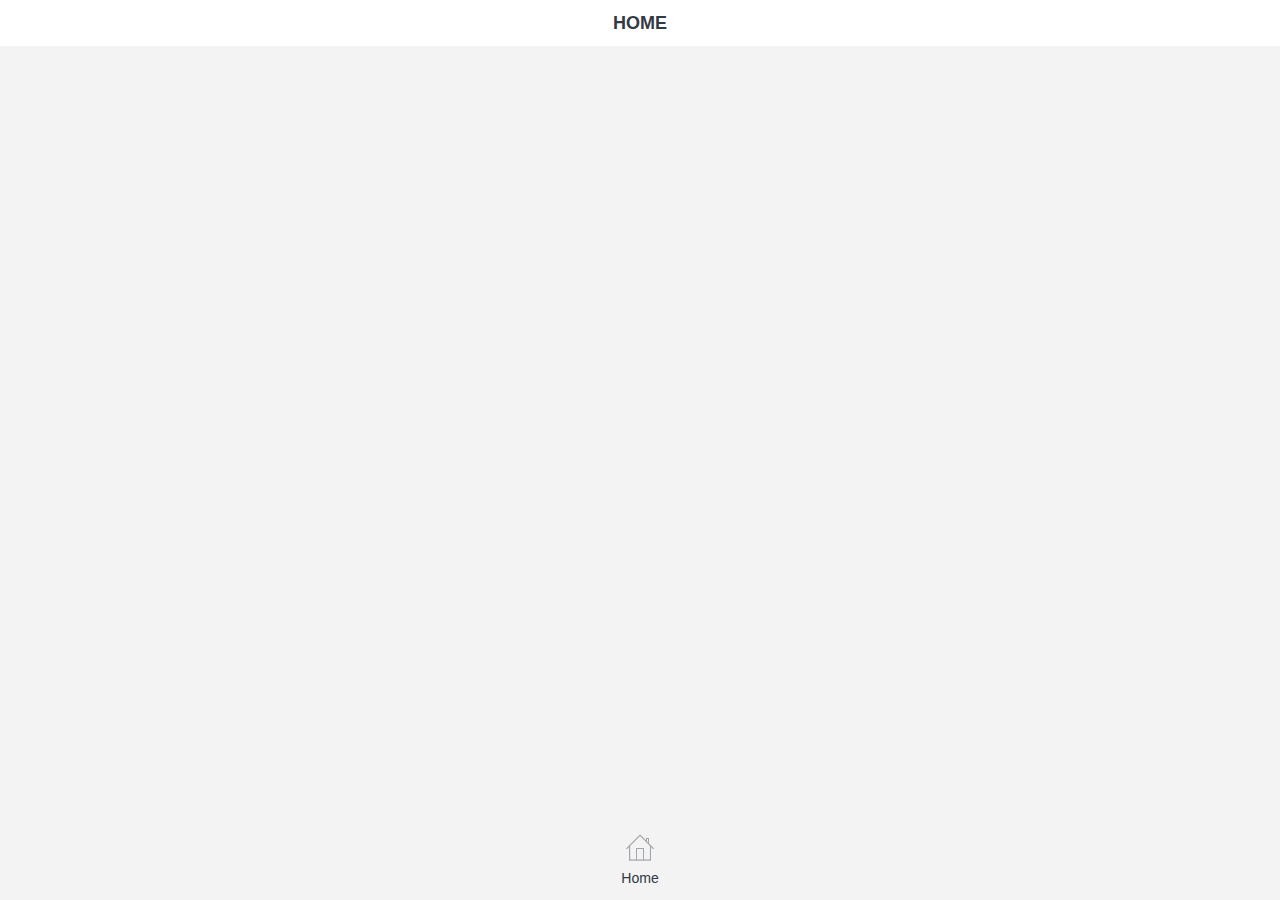
<file: JS/Application9/index.html>
<!DOCTYPE html>
<html>
<head>
    <title>Application9</title>
        
    <meta charset="utf-8" />
    <meta http-equiv="X-UA-Compatible" content="IE=edge,chrome=1" />
    <meta name="apple-mobile-web-app-capable" content="yes" />
    <meta name="msapplication-tap-highlight" content="no" />
	<meta name="viewport" content="width=device-width, initial-scale=1.0, maximum-scale=1.0" />
    <!-- Uncomment the line below to disable phone format detection  -->
    <!--<meta name="format-detection" content="telephone=no">-->

    <!-- Framework -->
    <!--[if lt IE 9]>
    <script type="text/javascript" src="js/jquery-1.10.2.min.js"></script>
    <![endif]-->
    <!--[if gte IE 9]><!-->
    <script type="text/javascript" src="js/jquery-2.0.3.min.js"></script>
    <!--<![endif]-->
    <script type="text/javascript" src="js/knockout-3.0.0.js"></script>
    <script type="text/javascript" src="js/globalize.min.js"></script>

    <script type="text/javascript" src="js/dx.all.js"></script>

    <link rel="stylesheet" type="text/css" href="css/dx.common.css" />
    <link rel="stylesheet" type="text/css" href="css/dx.generic.light.css" />

    <!-- Application -->
    <link rel="stylesheet" type="text/css" href="index.css" />
    <script type="text/javascript" src="app.config.js"></script>
    <script type="text/javascript" src="index.js"></script>

    <!-- Layouts -->
    <link rel="stylesheet" type="text/css" href="layouts/Navbar/NavbarLayout.css" />
    <link rel="dx-template" type="text/html" href="layouts/Navbar/NavbarLayout.html"/>    
    <script type="text/javascript" src="layouts/Navbar/NavbarLayout.js"></script>

    <!-- Views -->
    <link rel="dx-template" type="text/html" href="views/home.dxview"/>
    <link rel="stylesheet" type="text/css" href="views/home.css"/>
    <script type="text/javascript" src="views/home.js"></script>
</head>
<body>
</body>
</html>
</file>
<file: JS/Application9/css/dx.common.css>
/*! 
* DevExpress PhoneJS
* Version: 13.2.9
* Build date: Apr 15, 2014
*
* Copyright (c) 2012 - 2014 Developer Express Inc. ALL RIGHTS RESERVED
* EULA: http://phonejs.devexpress.com/EULA
*/

html, body, div, span, applet, object, iframe, h1, h2, h3, h4, h5, h6, p, blockquote, pre, a, abbr, acronym, address, big, cite, code, del, dfn, em, font, img, ins, kbd, q, s, samp, small, strike, strong, sub, sup, tt, var, b, u, i, center, dl, dt, dd, ol, ul, li, fieldset, form, label, legend, table, caption, tbody, tfoot, thead, tr, th, td
{
  font-size: 100%;
  margin: 0;
  padding: 0;
  border: 0;
  outline: 0;
  background: transparent;
}
html, body
{
  width: 100%;
  height: 100%;
}
body
{
  background: #fff;
}
.dx-viewport, .dx-hidden-bag
{
  width: 100%;
  height: 100%;
}
.dx-hidden-bag
{
  top: -9999px;
  left: -9999px;
  position: fixed;
}
blockquote, q
{
  quotes: none;
}
a
{
  color: #818181;
}
:focus
{
  outline: 0;
}
ins
{
  text-decoration: none;
}
del
{
  text-decoration: line-through;
}
table
{
  border-collapse: collapse;
  border-spacing: 0;
}
article, aside, details, figcaption, figure, footer, header, hgroup, menu, nav, section
{
  display: block;
}
.dx-full-height
{
  height: 100%;
}
.dx-transition
{
  position: relative;
}
.dx-transition-absolute .dx-transition-inner-wrapper
{
  position: absolute;
  height: 100%;
  width: 100%;
}
.dx-transition-absolute .dx-inactive-view
{
  left: -9999px !important;
  height: 100%;
  position: absolute !important;
}
.dx-transition-absolute .dx-active-view
{
  left: 0;
  height: 100%;
  position: absolute;
}
.dx-hidden, .dx-transition-static .dx-inactive-view
{
  display: none !important;
}
.dx-inactive-view .dx-loadindicator
{
  display: none;
}
.dx-clearfix:before, .dx-clearfix:after
{
  display: table;
  line-height: 0;
  content: "";
}
.dx-clearfix:after
{
  clear: both;
}
.dx-translate-disabled
{
  -webkit-transform: none !important;
  -moz-transform: none !important;
  -ms-transform: none !important;
  -o-transform: none !important;
  transform: none !important;
}
.dx-hidden-input
{
  position: fixed;
  left: -10px;
  top: -10px;
  width: 0;
  height: 0;
}
.dx-user-select
{
  -webkit-user-select: text;
  -moz-user-select: text;
  -ms-user-select: text;
  -o-user-select: text;
  user-select: text;
}
.dx-color-scheme
{
  font-family: "#";
}
.dx-widget
{
  padding: 0;
  -webkit-touch-callout: none;
  -webkit-tap-highlight-color: rgba(0,0,0,0);
  -ms-content-zooming: none;
  -webkit-text-size-adjust: none;
}
.dx-widget.dx-state-invisible, .dx-widget .dx-state-invisible
{
  display: none !important;
}
.dx-fieldset
{
  margin-bottom: 20px;
}
.dx-fieldset .dx-field
{
  padding: .4em;
  position: relative;
}
.dx-fieldset .dx-field:before, .dx-fieldset .dx-field:after
{
  display: table;
  line-height: 0;
  content: "";
}
.dx-fieldset .dx-field:after
{
  clear: both;
}
.dx-fieldset .dx-field-label
{
  float: left;
  width: 40%;
  overflow: hidden;
  text-overflow: ellipsis;
  -o-text-overflow: ellipsis;
  -ms-text-overflow: ellipsis;
  white-space: nowrap;
}
.dx-fieldset .dx-field-value
{
  float: right;
  overflow: hidden;
  text-overflow: ellipsis;
  -o-text-overflow: ellipsis;
  -ms-text-overflow: ellipsis;
  white-space: nowrap;
  margin: 0;
  width: 60%;
}
.dx-button-disabled
{
  cursor: default;
}
.dx-button
{
  display: inline-block;
  cursor: pointer;
  text-align: center;
  vertical-align: middle;
  max-width: 100%;
  -webkit-user-select: none;
  -moz-user-select: none;
  -ms-user-select: none;
  -o-user-select: none;
  user-select: none;
  -webkit-user-drag: none;
  -moz-user-drag: none;
  -ms-user-drag: none;
  -o-user-drag: none;
  user-drag: none;
}
.dx-button .dx-button-content
{
  overflow: hidden;
  text-overflow: ellipsis;
  -o-text-overflow: ellipsis;
  -ms-text-overflow: ellipsis;
  white-space: nowrap;
  max-height: 100%;
}
.dx-button.dx-state-disabled
{
  cursor: default;
}
.dx-button .dx-button-link
{
  text-decoration: none;
}
.dx-button .dx-icon
{
  display: inline-block;
  vertical-align: middle;
}
.dx-button .dx-button-text
{
  display: inline;
  vertical-align: middle;
}
.dx-scrollable-scrollbar-simulated
{
  position: relative;
}
.dx-scrollable
{
  height: 100%;
}
.dx-scrollable.dx-scrollable-native
{
  -webkit-overflow-scrolling: touch;
  -ms-overflow-style: -ms-autohiding-scrollbar;
  -ms-scroll-snap-type: proximity;
}
.dx-scrollable.dx-scrollable-native .dx-scrollable-scrollbar
{
  display: none;
}
.dx-scrollable.dx-scrollable-native.dx-scrollable-scrollbar-simulated .dx-scrollable-scrollbar
{
  display: block;
}
.dx-scrollable.dx-scrollable-native .dx-scrollable-content
{
  -webkit-transform: translateZ(0);
}
.dx-scrollable.dx-scrollable-native.dx-scrollable-vertical, .dx-scrollable.dx-scrollable-native.dx-scrollable-vertical .dx-scrollable-container
{
  overflow-y: auto;
  -ms-touch-action: pan-y;
  overflow-x: hidden;
}
.dx-scrollable.dx-scrollable-native.dx-scrollable-horizontal, .dx-scrollable.dx-scrollable-native.dx-scrollable-horizontal .dx-scrollable-container
{
  overflow-x: auto;
  -ms-touch-action: pan-x;
  overflow-y: hidden;
  float: none;
}
.dx-scrollable.dx-scrollable-native.dx-scrollable-both, .dx-scrollable.dx-scrollable-native.dx-scrollable-both .dx-scrollable-container
{
  overflow-x: auto;
  overflow-y: auto;
  -ms-touch-action: pan-y pan-x;
  float: none;
}
.dx-scrollable.dx-scrollable-native.dx-scrollable-disabled, .dx-scrollable.dx-scrollable-native.dx-scrollable-disabled .dx-scrollable-container
{
  overflow-x: hidden;
  overflow-y: hidden;
  -ms-touch-action: auto auto;
}
.dx-scrollable.dx-scrollable-native .dx-scrollable-container
{
  height: 100%;
  -webkit-overflow-scrolling: touch;
  position: relative;
}
.dx-scrollable.dx-scrollable-native.dx-scrollable-scrollbars-hidden ::-webkit-scrollbar
{
  opacity: 0;
}
.dx-scrollable.dx-scrollable-native.dx-scrollable-native-ios .dx-scrollable-content
{
  min-height: 101%;
}
.dx-scrollable.dx-scrollable-native.dx-scrollable-native-generic
{
  -ms-overflow-style: auto;
  overflow: hidden;
}
.dx-scrollable.dx-scrollable-native.dx-scrollable-native-generic .dx-scrollable-content
{
  height: auto;
}
.dx-scrollable.dx-scrollable-native.dx-scrollable-native-android
{
  overflow: hidden;
}
.dx-scrollable.dx-scrollable-native.dx-scrollable-native-android .dx-scrollable-content
{
  -webkit-backface-visibility: visible;
  -moz-backface-visibility: visible;
  -ms-backface-visibility: visible;
  backface-visibility: visible;
  -webkit-transform: none;
  -moz-transform: none;
  -ms-transform: none;
  -o-transform: none;
  transform: none;
}
.dx-scrollable-container
{
  position: relative;
  overflow: hidden;
  width: 100%;
  height: 100%;
  -ms-touch-action: none;
  -webkit-tap-highlight-color: transparent;
}
.dx-scrollable-container:focus
{
  outline: none;
}
.dx-scrollable-content
{
  position: relative;
  min-height: 100%;
  -webkit-backface-visibility: hidden;
}
.dx-scrollable-content:before, .dx-scrollable-content:after
{
  display: table;
  line-height: 0;
  content: "";
}
.dx-scrollable-content:after
{
  clear: both;
}
.dx-scrollable-horizontal .dx-scrollable-content, .dx-scrollable-both .dx-scrollable-content
{
  float: left;
  min-width: 100%;
  display: block;
}
.dx-scrollable-scrollbar
{
  position: absolute;
}
.dx-scrollable-scrollbar.dx-scrollbar-vertical
{
  top: 0;
  right: 0;
  height: 100%;
}
.dx-scrollable-scrollbar.dx-scrollbar-vertical .dx-scrollable-scroll
{
  width: 5px;
}
.dx-scrollable-scrollbar.dx-scrollbar-horizontal
{
  bottom: 0;
  left: 0;
  width: 100%;
}
.dx-scrollable-scrollbar.dx-scrollbar-horizontal .dx-scrollable-scroll
{
  height: 5px;
}
.dx-scrollable-scrollbar .dx-scrollable-scroll
{
  background-color: #888;
  background-color: rgba(0,0,0,.5);
  position: relative;
  -webkit-transform: translate(0,0);
  -webkit-transition: background-color 0 linear 0;
  -moz-transition: background-color 0 linear 0;
  -o-transition: background-color 0 linear 0;
  transition: background-color 0 linear 0;
}
.dx-scrollable-scrollbar .dx-scrollable-scroll.dx-state-invisible
{
  display: block !important;
  background-color: transparent;
  -webkit-transition: background-color 500ms linear 1s;
  -moz-transition: background-color 500ms linear 1s;
  -o-transition: background-color 500ms linear 1s;
  transition: background-color 500ms linear 1s;
}
.dx-scrollable-hidden
{
  position: absolute;
  -webkit-transform: translate(10000px,10000px);
  -moz-transform: translate(10000px,10000px);
  -ms-transform: translate(10000px,10000px);
  -o-transform: translate(10000px,10000px);
  transform: translate(10000px,10000px);
}
.dx-scrollview.dx-scrollable-native.dx-scrollable-native-android .dx-scrollview-content
{
  -webkit-transform: none;
  -moz-transform: none;
  -ms-transform: none;
  -o-transform: none;
  transform: none;
}
.dx-scrollview.dx-scrollable-native.dx-scrollable-native-android .dx-scrollview-scrollbottom
{
  -webkit-transform: none;
  -moz-transform: none;
  -ms-transform: none;
  -o-transform: none;
  transform: none;
}
.dx-scrollview.dx-scrollable-native.dx-scrollable-native-android .dx-scrollview-pull-down
{
  -webkit-transform: none;
  -moz-transform: none;
  -ms-transform: none;
  -o-transform: none;
  transform: none;
}
.dx-scrollview.dx-scrollable-native.dx-scrollable-native-android .dx-scrollview-pull-down .dx-scrollview-pull-down-image
{
  -webkit-transform: none;
  -moz-transform: none;
  -ms-transform: none;
  -o-transform: none;
  transform: none;
}
.dx-scrollview.dx-scrollable-native.dx-scrollable-native-android .dx-scrollview-top-pocket
{
  height: 3px;
}
.dx-scrollview.dx-scrollable-native.dx-scrollable-native-android .dx-scrollview-pull-down
{
  position: relative;
  height: 3px;
  width: 100%;
  top: 0;
  padding: 0;
  margin: 0 auto -2px;
  -webkit-transition: width 100ms linear 0;
  -moz-transition: width 100ms linear 0;
  -o-transition: width 100ms linear 0;
  transition: width 100ms linear 0;
  overflow: hidden;
}
.dx-scrollview.dx-scrollable-native.dx-scrollable-native-android .dx-scrollview-pull-down div
{
  position: absolute;
  width: 3px;
  height: 3px;
  top: 0;
  left: 0;
  opacity: 0;
}
.dx-scrollview.dx-scrollable-native.dx-scrollable-native-android .dx-scrollview-pull-down.dx-scrollview-pull-down-loading
{
  width: 100%;
}
.dx-scrollview.dx-scrollable-native.dx-scrollable-native-android .dx-scrollview-pull-down.dx-scrollview-pull-down-loading .dx-scrollview-pulldown-pointer1
{
  -webkit-animation: dx-pulldown-animation 2s ease-in infinite 0;
  -moz-animation: dx-pulldown-animation 2s ease-in infinite 0;
  -o-animation: dx-pulldown-animation 2s ease-in infinite 0;
  animation: dx-pulldown-animation 2s ease-in infinite 0;
}
.dx-scrollview.dx-scrollable-native.dx-scrollable-native-android .dx-scrollview-pull-down.dx-scrollview-pull-down-loading .dx-scrollview-pulldown-pointer2
{
  -webkit-animation: dx-pulldown-animation 2s ease-in infinite .5s;
  -moz-animation: dx-pulldown-animation 2s ease-in infinite .5s;
  -o-animation: dx-pulldown-animation 2s ease-in infinite .5s;
  animation: dx-pulldown-animation 2s ease-in infinite .5s;
}
.dx-scrollview.dx-scrollable-native.dx-scrollable-native-android .dx-scrollview-pull-down.dx-scrollview-pull-down-loading .dx-scrollview-pulldown-pointer3
{
  -webkit-animation: dx-pulldown-animation 2s ease-in infinite 1s;
  -moz-animation: dx-pulldown-animation 2s ease-in infinite 1s;
  -o-animation: dx-pulldown-animation 2s ease-in infinite 1s;
  animation: dx-pulldown-animation 2s ease-in infinite 1s;
}
.dx-scrollview.dx-scrollable-native.dx-scrollable-native-android .dx-scrollview-pull-down.dx-scrollview-pull-down-loading .dx-scrollview-pulldown-pointer4
{
  -webkit-animation: dx-pulldown-animation 2s ease-in infinite 1.5s;
  -moz-animation: dx-pulldown-animation 2s ease-in infinite 1.5s;
  -o-animation: dx-pulldown-animation 2s ease-in infinite 1.5s;
  animation: dx-pulldown-animation 2s ease-in infinite 1.5s;
}
@-webkit-keyframes dx-pulldown-animation
{
  0%
  {
    left: 0;
    opacity: .9;
  }
  100%
  {
    left: 100%;
    opacity: .6;
  }
}
@-moz-keyframes dx-pulldown-animation
{
  0%
  {
    left: 0;
    opacity: .9;
  }
  100%
  {
    left: 100%;
    opacity: .6;
  }
}
@-ms-keyframes dx-pulldown-animation
{
  0%
  {
    left: 0;
    opacity: .9;
  }
  100%
  {
    left: 100%;
    opacity: .6;
  }
}
@-o-keyframes dx-pulldown-animation{0%{left:0;opacity:.9;}100%{left:100%;opacity:.6;}}
@keyframes dx-pulldown-animation
{
  0%
  {
    left: 0;
    opacity: .9;
  }
  100%
  {
    left: 100%;
    opacity: .6;
  }
}
.dx-scrollview.dx-scrollable-native.dx-scrollable-native-ios .dx-scrollview-top-pocket
{
  position: absolute;
  left: 0;
  width: 100%;
  overflow-y: auto;
  -webkit-transition: -webkit-transform 400ms ease;
  -moz-transition: -moz-transform 400ms ease;
  -o-transition: -o-transform 400ms ease;
  transition: transform 400ms ease;
  -webkit-transform: translate(0,0);
  -moz-transform: translate(0,0);
  -ms-transform: translate(0,0);
  -o-transform: translate(0,0);
  transform: translate(0,0);
}
.dx-scrollview.dx-scrollable-native.dx-scrollable-native-ios .dx-scrollview-content
{
  -webkit-transition: -webkit-transform 400ms ease;
  -moz-transition: -moz-transform 400ms ease;
  -o-transition: -o-transform 400ms ease;
  transition: transform 400ms ease;
  -webkit-transform: none;
  -moz-transform: none;
  -ms-transform: none;
  -o-transform: none;
  transform: none;
}
.dx-scrollview.dx-scrollable-native.dx-scrollable-native-win8.dx-scrollable-disabled
{
  overflow-y: auto;
}
.dx-scrollview.dx-scrollable-native.dx-scrollable-native-win8.dx-scrollable-disabled .dx-scrollable-container
{
  overflow-y: auto;
  overflow-x: hidden;
}
.dx-scrollview.dx-scrollable-native.dx-scrollable-native-win8.dx-scrollable-disabled .dx-scrollable-container .dx-scrollable-content
{
  overflow-y: hidden;
}
.dx-scrollview.dx-scrollable-native.dx-scrollable-native-win8.dx-scrollable-disabled .dx-scrollable-container .dx-scrollview-content
{
  overflow-y: hidden;
}
.dx-scrollview.dx-scrollable-native.dx-scrollable-native-win8 .dx-scrollable-container .dx-scrollable-content
{
  height: 100%;
  width: 100%;
  overflow-y: auto;
  overflow-x: hidden;
  -ms-overflow-style: none;
  -ms-scroll-chaining: none;
  -ms-touch-action: pan-y;
}
.dx-scrollview.dx-scrollable-native.dx-scrollable-native-win8 .dx-scrollable-container .dx-scrollable-content:after
{
  display: block;
  content: " ";
  height: 30px;
}
.dx-scrollview.dx-scrollable-native.dx-scrollable-native-win8 .dx-scrollable-container .dx-scrollable-content .dx-scrollview-top-pocket
{
  min-height: 30px;
}
.dx-scrollview.dx-scrollable-native.dx-scrollable-native-win8 .dx-scrollable-container .dx-scrollview-content
{
  height: 100%;
  overflow-y: auto;
  overflow-x: hidden;
  -ms-overflow-style: -ms-autohiding-scrollbar;
  -ms-touch-action: pan-y;
}
.dx-scrollview.dx-scrollable-native.dx-scrollable-native-win8 .dx-scrollable-container.dx-scrollview-locked, .dx-scrollview.dx-scrollable-native.dx-scrollable-native-win8 .dx-scrollable-container.dx-scrollview-pull-down-refreshing, .dx-scrollview.dx-scrollable-native.dx-scrollable-native-win8 .dx-scrollable-container.dx-scrollview-pull-down-loading
{
  -ms-touch-action: none;
}
.dx-scrollview.dx-scrollable-native.dx-scrollable-native-win8 .dx-scrollable-container.dx-scrollview-locked .dx-scrollable-content, .dx-scrollview.dx-scrollable-native.dx-scrollable-native-win8 .dx-scrollable-container.dx-scrollview-pull-down-refreshing .dx-scrollable-content, .dx-scrollview.dx-scrollable-native.dx-scrollable-native-win8 .dx-scrollable-container.dx-scrollview-pull-down-loading .dx-scrollable-content
{
  -ms-touch-action: none;
}
.dx-scrollview.dx-scrollable-native.dx-scrollable-native-win8 .dx-scrollable-container.dx-scrollview-locked .dx-scrollview-content, .dx-scrollview.dx-scrollable-native.dx-scrollable-native-win8 .dx-scrollable-container.dx-scrollview-pull-down-refreshing .dx-scrollview-content, .dx-scrollview.dx-scrollable-native.dx-scrollable-native-win8 .dx-scrollable-container.dx-scrollview-pull-down-loading .dx-scrollview-content
{
  -ms-touch-action: none;
}
.dx-scrollview.dx-scrollable-native.dx-scrollable-native-win8 .dx-scrollable-container.dx-scrollview-pull-down-refreshing .dx-scrollview-pull-down-indicator, .dx-scrollview.dx-scrollable-native.dx-scrollable-native-win8 .dx-scrollable-container.dx-scrollview-pull-down-loading .dx-scrollview-pull-down-indicator
{
  opacity: 1;
}
.dx-scrollview.dx-scrollable-native.dx-scrollable-native-win8 .dx-scrollable-container.dx-scrollview-pull-down-refreshing .dx-scrollview-pull-down-image, .dx-scrollview.dx-scrollable-native.dx-scrollable-native-win8 .dx-scrollable-container.dx-scrollview-pull-down-loading .dx-scrollview-pull-down-image
{
  opacity: 0;
}
.dx-scrollview.dx-scrollable-native.dx-scrollable-native-win8 .dx-scrollable-container .dx-scrollview-pull-down-indicator
{
  transition: opacity ease 400ms;
}
.dx-scrollview.dx-scrollable-native.dx-scrollable-native-win8 .dx-scrollable-container .dx-scrollview-pull-down-indicator progress::-ms-fill
{
  animation-name: -ms-ring;
}
.dx-scrollview.dx-scrollable-native.dx-scrollable-native-win8 .dx-scrollable-container .dx-scrollview-bottom-pocket
{
  width: 100%;
  text-align: center;
}
.dx-scrollview.dx-scrollable-native.dx-scrollable-native-generic .dx-scrollview-top-pocket
{
  position: absolute;
  display: none;
}
.dx-scrollview .dx-scrollview-content
{
  position: static;
}
.dx-scrollview .dx-scrollview-content:before, .dx-scrollview .dx-scrollview-content:after
{
  display: table;
  line-height: 0;
  content: "";
}
.dx-scrollview .dx-scrollview-content:after
{
  clear: both;
}
.dx-scrollview .dx-scrollview-pull-down
{
  width: 100%;
  height: 50px;
  padding-top: 30px;
  top: -80px;
  overflow: hidden;
  -webkit-transform: translate(0,0);
  -moz-transform: translate(0,0);
  -ms-transform: translate(0,0);
  -o-transform: translate(0,0);
  transform: translate(0,0);
  -webkit-user-drag: none;
  -moz-user-drag: none;
  -ms-user-drag: none;
  -o-user-drag: none;
  user-drag: none;
}
.dx-scrollview .dx-scrollview-pull-down .dx-scrollview-pull-down-container
{
  display: inline-block;
  width: 49%;
  text-align: right;
}
.dx-scrollview .dx-scrollview-pull-down .dx-scrollview-pull-down-indicator
{
  opacity: 0;
  position: absolute;
  left: 0;
  top: 50%;
  display: inline-block;
  margin: -21px 40px 0;
  width: 20px;
  height: 23px;
  line-height: 30px;
  padding-top: 7px;
  -webkit-user-drag: none;
  -moz-user-drag: none;
  -ms-user-drag: none;
  -o-user-drag: none;
  user-drag: none;
}
.dx-scrollview .dx-scrollview-pull-down .dx-scrollview-pull-down-image
{
  display: inline-block;
  vertical-align: middle;
  margin: 0 40px;
  width: 20px;
  height: 50px;
  -webkit-user-drag: none;
  -moz-user-drag: none;
  -ms-user-drag: none;
  -o-user-drag: none;
  user-drag: none;
  -webkit-transform: translate(0,0) rotate(0);
  -moz-transform: translate(0,0) rotate(0);
  -ms-transform: translate(0,0) rotate(0);
  -o-transform: translate(0,0) rotate(0);
  transform: translate(0,0) rotate(0);
  -ms-transform: rotate(0);
  -webkit-transition: -webkit-transform .2s linear;
  -moz-transition: -moz-transform .2s linear;
  -o-transition: -o-transform .2s linear;
  transition: transform .2s linear;
}
.dx-scrollview .dx-scrollview-pull-down .dx-scrollview-pull-down-text
{
  display: inline;
  vertical-align: middle;
  position: relative;
  overflow: visible;
  -webkit-user-drag: none;
  -moz-user-drag: none;
  -ms-user-drag: none;
  -o-user-drag: none;
  user-drag: none;
}
.dx-scrollview .dx-scrollview-pull-down .dx-scrollview-pull-down-text div
{
  position: absolute;
  left: 0;
  top: 0;
  white-space: nowrap;
  overflow: visible;
}
.dx-scrollview .dx-scrollview-pull-down.dx-scrollview-pull-down-ready .dx-scrollview-pull-down-image
{
  -webkit-transform: translate(0,0) rotate(-180deg);
  -moz-transform: translate(0,0) rotate(-180deg);
  -ms-transform: translate(0,0) rotate(-180deg);
  -o-transform: translate(0,0) rotate(-180deg);
  transform: translate(0,0) rotate(-180deg);
  -ms-transform: rotate(-180deg);
}
.dx-scrollview .dx-scrollview-pull-down.dx-scrollview-pull-down-loading .dx-scrollview-pull-down-image
{
  opacity: 0;
}
.dx-scrollview .dx-scrollview-pull-down.dx-scrollview-pull-down-loading .dx-scrollview-pull-down-indicator
{
  opacity: 1;
}
.dx-scrollview .dx-scrollview-scrollbottom
{
  width: 100%;
  padding: 10px 0;
  overflow: hidden;
  text-align: center;
  -webkit-transform: translate(0,0);
  -moz-transform: translate(0,0);
  -ms-transform: translate(0,0);
  -o-transform: translate(0,0);
  transform: translate(0,0);
}
.dx-scrollview .dx-scrollview-scrollbottom .dx-scrollview-scrollbottom-indicator
{
  display: inline-block;
  margin: 0 10px 0 0;
  -webkit-user-drag: none;
  -moz-user-drag: none;
  -ms-user-drag: none;
  -o-user-drag: none;
  user-drag: none;
}
.dx-scrollview .dx-scrollview-scrollbottom .dx-scrollview-scrollbottom-text
{
  display: inline-block;
  margin-top: -20px;
  vertical-align: middle;
  -webkit-user-drag: none;
  -moz-user-drag: none;
  -ms-user-drag: none;
  -o-user-drag: none;
  user-drag: none;
}
.dx-scrollview .dx-scrollview-scrollbottom.dx-scrollview-scrollbottom-end
{
  opacity: 0;
}
.dx-scrollview .dx-scrollview-scrollbottom:before
{
  content: '';
  display: inline-block;
  height: 100%;
  vertical-align: middle;
}
.dx-scrollable.dx-scrollview-hybrid
{
  overflow: visible;
  height: auto;
}
.dx-scrollable.dx-scrollview-hybrid .dx-scrollable-container
{
  overflow: visible;
  height: auto;
}
.dx-checkbox
{
  display: inline-block;
  margin: 1px;
  cursor: pointer;
  -webkit-user-select: none;
  -moz-user-select: none;
  -ms-user-select: none;
  -o-user-select: none;
  user-select: none;
  -webkit-user-drag: none;
  -moz-user-drag: none;
  -ms-user-drag: none;
  -o-user-drag: none;
  user-drag: none;
}
.dx-checkbox.dx-state-disabled
{
  cursor: default;
}
.dx-checkbox .dx-checkbox-icon
{
  display: inline-block;
  width: 100%;
  height: 100%;
  background-size: cover !important;
}
.dx-slider
{
  margin: 1px;
  line-height: 0;
  -webkit-user-select: none;
  -moz-user-select: none;
  -ms-user-select: none;
  -o-user-select: none;
  user-select: none;
}
.dx-slider.dx-state-disabled .dx-slider-wrapper
{
  cursor: default;
}
.dx-slider:before
{
  content: '';
  display: inline-block;
  height: 100%;
  vertical-align: middle;
}
.dx-slider .dx-slider-wrapper
{
  position: relative;
  display: inline-block;
  width: 100%;
  cursor: pointer;
  vertical-align: middle;
}
.dx-slider .dx-slider-wrapper .dx-slider-range
{
  position: absolute;
  top: 0;
  height: 100%;
  pointer-events: none;
  -webkit-user-drag: none;
  -moz-user-drag: none;
  -ms-user-drag: none;
  -o-user-drag: none;
  user-drag: none;
}
.dx-slider .dx-slider-wrapper .dx-slider-handle
{
  position: absolute;
  top: 0;
  left: 0;
  -webkit-user-drag: none;
  -moz-user-drag: none;
  -ms-user-drag: none;
  -o-user-drag: none;
  user-drag: none;
}
.dx-switch
{
  position: relative;
  display: inline-block;
  overflow: visible;
  margin: 1px;
  cursor: pointer;
  -webkit-user-drag: none;
  -moz-user-drag: none;
  -ms-user-drag: none;
  -o-user-drag: none;
  user-drag: none;
  -webkit-user-select: none;
  -moz-user-select: none;
  -ms-user-select: none;
  -o-user-select: none;
  user-select: none;
}
.dx-switch:before
{
  content: '';
  display: inline-block;
  height: 100%;
  vertical-align: middle;
}
.dx-switch.dx-state-disabled
{
  cursor: default;
}
.dx-switch .dx-switch-wrapper
{
  vertical-align: middle;
  display: inline-block;
  overflow: hidden;
  width: 100%;
  height: 100%;
}
.dx-switch .dx-switch-inner
{
  margin-left: -50px;
}
.dx-tabs
{
  text-align: center;
  display: inline-block;
  font-size: 0 !important;
}
.dx-tabs .dx-tab
{
  display: inline-block;
  cursor: pointer;
  position: relative;
  overflow: hidden;
  text-overflow: ellipsis;
  -o-text-overflow: ellipsis;
  -ms-text-overflow: ellipsis;
  white-space: nowrap;
}
.dx-tabs .dx-tab a
{
  text-decoration: none;
  color: #fff;
  position: absolute;
  top: 0;
  left: 0;
  height: 100%;
  width: 100%;
  background-color: #fff;
  opacity: .001;
}
.dx-tabs .dx-tab .dx-icon
{
  display: block;
  margin: 0 auto;
  -webkit-user-drag: none;
  -moz-user-drag: none;
  -ms-user-drag: none;
  -o-user-drag: none;
  user-drag: none;
}
.dx-tabs .dx-tab .dx-tab-text
{
  display: block;
  text-align: center;
  margin: 0 auto;
  -webkit-user-drag: none;
  -moz-user-drag: none;
  -ms-user-drag: none;
  -o-user-drag: none;
  user-drag: none;
}
.dx-tabs .dx-tab.dx-state-disabled
{
  cursor: default;
}
.dx-tabs.dx-state-disabled .dx-tab
{
  cursor: default;
}
.dx-map
{
  position: relative;
}
.dx-map .dx-map-container, .dx-map .dx-map-shield
{
  color: #000;
  position: absolute;
  top: 0;
  left: 0;
  width: 100%;
  height: 100%;
}
.dx-map .dx-map-shield
{
  opacity: .01;
  background: rgba(0,0,0,.01);
}
.dx-tabs.dx-navbar
{
  width: 100%;
  margin: 0;
  -webkit-user-select: none;
  -moz-user-select: none;
  -ms-user-select: none;
  -o-user-select: none;
  user-select: none;
}
.dx-tabs.dx-navbar .dx-nav-item
{
  vertical-align: bottom;
}
.dx-tabs.dx-navbar .dx-nav-item a
{
  display: block;
  height: 100%;
  text-decoration: none;
}
.dx-tabs.dx-navbar .dx-nav-item-content
{
  position: relative;
}
.dx-editbox
{
  margin: 1px;
}
.dx-editbox .dx-editbox-input
{
  width: 100%;
  height: 100%;
  border: 0;
  outline: 0;
  -webkit-appearance: none;
  -webkit-user-modify: read-write-plaintext-only;
  -webkit-box-sizing: border-box;
  -moz-box-sizing: border-box;
  box-sizing: border-box;
  -webkit-user-select: text;
  -moz-user-select: text;
  -ms-user-select: text;
  -o-user-select: text;
  user-select: text;
}
.dx-editbox .dx-placeholder
{
  position: relative;
  height: 100%;
  width: 100%;
}
.dx-editbox .dx-placeholder:before
{
  position: absolute;
  display: block;
  width: 100%;
  height: 100%;
  content: attr(DATA-DX_PLACEHOLDER);
}
.dx-editbox .dx-placeholder.dx-hide:before
{
  display: none;
}
.dx-textbox.dx-searchbox
{
  position: relative;
}
.dx-textbox.dx-searchbox .dx-clear-button-area
{
  right: 0;
  top: 0;
  height: 100%;
  position: absolute;
  display: inline-block;
}
.dx-textbox.dx-searchbox .dx-clear-button-area .dx-icon-clear
{
  position: absolute;
  display: inline-block;
  -webkit-background-size: contain;
  -moz-background-size: contain;
  background-size: contain;
}
.dx-textbox.dx-searchbox .dx-icon-search
{
  overflow: hidden;
  text-indent: -9999px;
  position: absolute;
  display: inline-block;
}
.dx-textbox.dx-searchbox.dx-empty-input .dx-clear-button-area
{
  display: none;
}
.dx-textbox.dx-searchbox input[type="search"]::-webkit-search-decoration, .dx-textbox.dx-searchbox input[type="search"]::-webkit-search-cancel-button, .dx-textbox.dx-searchbox input[type="search"]::-webkit-search-results-button, .dx-textbox.dx-searchbox input[type="search"]::-webkit-search-results-decoration
{
  display: none;
}
.dx-textbox.dx-searchbox input[type="search"]::-ms-clear
{
  display: none;
}
.dx-textarea .dx-editbox-input
{
  resize: none;
  font-family: inherit;
  display: block;
}
.dx-numberbox input[type=number]::-webkit-inner-spin-button
{
  -webkit-appearance: none;
}
.dx-datepicker-wrapper .dx-datepicker-rollers
{
  display: table;
}
.dx-datepicker-wrapper .dx-datepicker-rollers .dx-datepicker-roller
{
  position: relative;
  display: table-cell;
  vertical-align: top;
}
.dx-toolbar
{
  position: relative;
  width: 100%;
  overflow: hidden;
}
.dx-toolbar .dx-toolbar-items-container
{
  width: 100%;
  height: 100%;
}
.dx-toolbar .dx-toolbar-item
{
  display: table-cell;
  padding: 0 5px;
  vertical-align: middle;
}
.dx-toolbar .dx-toolbar-item .dx-tabs
{
  table-layout: auto;
}
.dx-toolbar .dx-toolbar-item img
{
  display: block;
}
.dx-toolbar .dx-toolbar-menu-container
{
  display: table-cell;
  padding: 0 5px;
  vertical-align: middle;
}
.dx-toolbar .dx-toolbar-menu-container .dx-tabs
{
  table-layout: auto;
}
.dx-toolbar .dx-toolbar-menu-container img
{
  display: block;
}
.dx-toolbar .dx-toolbar-left, .dx-toolbar .dx-toolbar-right
{
  position: absolute;
}
.dx-toolbar .dx-toolbar-left
{
  left: 0;
}
.dx-toolbar .dx-toolbar-right
{
  right: 0;
}
.dx-toolbar .dx-toolbar-label
{
  white-space: nowrap;
  -webkit-user-drag: none;
  -moz-user-drag: none;
  -ms-user-drag: none;
  -o-user-drag: none;
  user-drag: none;
}
.dx-toolbar .dx-toolbar-label>div
{
  overflow: hidden;
  text-overflow: ellipsis;
  -o-text-overflow: ellipsis;
  -ms-text-overflow: ellipsis;
  white-space: nowrap;
}
.dx-toolbar .dx-toolbar-center
{
  margin: 0 auto;
  height: 100%;
  text-align: center;
}
.dx-toolbar .dx-toolbar-center, .dx-toolbar .dx-toolbar-left, .dx-toolbar .dx-toolbar-right
{
  display: table;
  top: 0;
  height: 100%;
}
.dx-toolbar.dx-state-disabled .dx-button
{
  cursor: default;
}
.dx-toolbar.dx-state-disabled .dx-tab
{
  cursor: default;
}
.dx-list
{
  min-height: 3em;
  margin: 0;
}
.dx-list .dx-list-item
{
  position: static;
  cursor: pointer;
  -webkit-backface-visibility: hidden;
}
.dx-list.dx-scrollable-native-android.dx-scrollview-obsolete-android-browser .dx-list-item
{
  -webkit-backface-visibility: visible;
  -moz-backface-visibility: visible;
  -ms-backface-visibility: visible;
  backface-visibility: visible;
}
.dx-list .dx-list-item-response-wait
{
  opacity: .5;
  -webkit-transition: opacity .2s linear 0;
  -moz-transition: opacity .2s linear 0;
  -o-transition: opacity .2s linear 0;
  transition: opacity .2s linear 0;
}
.dx-list.dx-list-editing
{
  position: relative;
}
.dx-list .dx-list-item-bag-container, .dx-list .dx-slide-item-content
{
  display: table;
  table-layout: fixed;
  width: 100%;
}
.dx-list .dx-list-item-bag-container
{
  padding: 0 !important;
}
.dx-list .dx-list-item-content, .dx-list .dx-list-item-left-bag, .dx-list .dx-list-item-right-bag
{
  display: table-cell;
}
.dx-list .dx-list-item-left-bag, .dx-list .dx-list-item-right-bag
{
  vertical-align: middle;
  height: 100%;
  width: 0;
}
.dx-list .dx-list-item-content
{
  width: 100%;
  overflow: hidden;
  text-overflow: ellipsis;
  -o-text-overflow: ellipsis;
  -ms-text-overflow: ellipsis;
  white-space: nowrap;
}
.dx-list .dx-list-item-left-bag .dx-toggle-delete-switch
{
  display: block;
  float: left;
  padding: 3px 0;
}
.dx-list .dx-list-item-left-bag .dx-icon-toggle-delete
{
  -webkit-transition: all .1s linear 0;
  -moz-transition: all .1s linear 0;
  -o-transition: all .1s linear 0;
  transition: all .1s linear 0;
}
.dx-list .dx-list-item-left-bag .dx-select-checkbox
{
  float: left;
  -webkit-transition: all .1s linear 0;
  -moz-transition: all .1s linear 0;
  -o-transition: all .1s linear 0;
  transition: all .1s linear 0;
}
.dx-list .dx-switchable-delete-top-shield, .dx-list .dx-switchable-delete-bottom-shield
{
  cursor: pointer;
  position: absolute;
  left: 0;
  right: 0;
}
.dx-list .dx-switchable-delete-top-shield
{
  top: 0;
}
.dx-list .dx-switchable-delete-bottom-shield
{
  bottom: 0;
}
.dx-list .dx-switchable-delete-item-content-shield
{
  position: absolute;
  left: 0;
  right: 0;
  top: 0;
  bottom: 0;
}
.dx-list .dx-switchable-delete-button-container
{
  overflow: hidden;
  position: absolute;
  top: 0;
  bottom: 0;
}
.dx-list .dx-switchable-delete-button-wrapper
{
  display: table;
  height: 100%;
}
.dx-list .dx-switchable-delete-button-inner-wrapper
{
  display: table-cell;
  vertical-align: middle;
  height: 100%;
  padding-left: 1px;
}
.dx-list .dx-switchable-delete-ready
{
  position: relative;
}
.dx-list .dx-switchable-delete-ready .dx-list-item-content
{
  position: relative;
}
.dx-list .dx-switchable-delete-ready .dx-icon-toggle-delete
{
  -webkit-transform: rotate(-90deg);
  -moz-transform: rotate(-90deg);
  -ms-transform: rotate(-90deg);
  -o-transform: rotate(-90deg);
  transform: rotate(-90deg);
}
.dx-list .dx-slide-item-positioning
{
  position: relative;
}
.dx-list .dx-slide-item-positioning .dx-slide-item-content
{
  position: relative;
}
.dx-list .dx-slide-item-delete-button-container
{
  -webkit-box-sizing: border-box;
  -moz-box-sizing: border-box;
  box-sizing: border-box;
  position: absolute;
  overflow: hidden;
  top: 0;
  bottom: 0;
  left: 100%;
  right: 0;
}
.dx-list .dx-slide-item-delete-button
{
  display: table;
  position: absolute;
  top: 0;
  bottom: 0;
  right: 0;
  height: 100%;
}
.dx-list .dx-slide-item-delete-button-content
{
  display: table-cell;
  vertical-align: middle;
  padding: 0 10px;
}
.dx-list .dx-list-next-button
{
  padding: 5px;
  text-align: center;
}
.dx-list .dx-list-next-button .dx-button
{
  padding: 0 3em;
}
.dx-list.dx-state-disabled, .dx-list.dx-state-disabled .dx-list-item, .dx-list.dx-state-disabled.dx-list-item
{
  cursor: default;
}
.dx-list.dx-state-disabled .dx-toggle-delete-switch, .dx-list.dx-state-disabled .dx-switchable-delete-button
{
  cursor: default;
}
.dx-holddelete-menuitem
{
  cursor: pointer;
}
.dx-tileview .dx-tile
{
  position: absolute !important;
  -webkit-box-sizing: border-box;
  -moz-box-sizing: border-box;
  box-sizing: border-box;
}
.dx-tileview .dx-tile.dx-state-active
{
  -webkit-transition: -webkit-transform 100ms linear;
  -moz-transition: -moz-transform 100ms linear;
  -o-transition: -o-transform 100ms linear;
  transition: transform 100ms linear;
  -webkit-transform: scale(.96);
  -moz-transform: scale(.96);
  -ms-transform: scale(.96);
  -o-transform: scale(.96);
  transform: scale(.96);
}
.dx-tileview .dx-tiles-wrapper
{
  position: relative;
  height: 1px;
}
.dx-tileview div.dx-scrollable-container
{
  overflow-y: hidden;
}
.dx-overlay-wrapper
{
  z-index: 1000;
  top: 0;
  left: 0;
}
.dx-overlay-wrapper.dx-overlay-modal
{
  width: 100%;
  height: 100%;
}
.dx-overlay-wrapper.dx-overlay-shader
{
  background-color: rgba(128,128,128,.5);
}
.dx-overlay-wrapper .dx-overlay-content
{
  position: absolute;
  z-index: 1000;
  overflow: hidden;
}
.dx-toast-wrapper .dx-toast-content
{
  display: inline-block;
  padding: 10px;
  vertical-align: middle;
}
.dx-toast-wrapper .dx-toast-content .dx-toast-icon
{
  display: inline-block;
  background-size: contain;
  width: 35px;
  height: 35px;
  margin-right: 10px;
  vertical-align: middle;
}
.dx-toast-wrapper .dx-toast-content .dx-toast-message
{
  display: inline;
  vertical-align: middle;
}
.dx-toast-wrapper .dx-toast-content.dx-toast-info
{
  background-color: #80b9e4;
}
.dx-toast-wrapper .dx-toast-content.dx-toast-warning
{
  background-color: #ffb277;
}
.dx-toast-wrapper .dx-toast-content.dx-toast-error
{
  background-color: #f77;
}
.dx-toast-wrapper .dx-toast-content.dx-toast-success
{
  background-color: #6ec881;
}
.dx-popup-wrapper .dx-overlay-content .dx-popup-title
{
  min-height: 19px;
  padding: 10px;
  -webkit-user-drag: none;
  -moz-user-drag: none;
  -ms-user-drag: none;
  -o-user-drag: none;
  user-drag: none;
}
.dx-popup-wrapper .dx-overlay-content .dx-popup-content
{
  padding: 10px;
  -webkit-box-sizing: border-box;
  -moz-box-sizing: border-box;
  box-sizing: border-box;
  -webkit-user-drag: none;
  -moz-user-drag: none;
  -ms-user-drag: none;
  -o-user-drag: none;
  user-drag: none;
}
.dx-dialog-root .dx-overlay-shader
{
  background-color: #444;
}
.dx-dialog-root .dx-overlay-content .dx-dialog-content
{
  padding: 0;
}
.dx-dialog-root .dx-overlay-content .dx-dialog-message
{
  padding: 10px 10px 5px 10px;
}
.dx-dialog-root .dx-overlay-content .dx-dialog-buttons
{
  width: 100%;
  margin: 0 auto;
  overflow: hidden;
  text-align: center;
}
.dx-popover-wrapper .dx-popover-arrow
{
  z-index: 2000;
  width: 21px;
  height: 11px;
  overflow: hidden;
  position: absolute;
}
.dx-popover-wrapper .dx-popover-arrow:after
{
  width: 20px;
  height: 20px;
  top: 5px;
  left: 0;
  overflow: hidden;
  position: absolute;
  content: " ";
  display: block;
  -webkit-transform: rotate(45deg);
  -moz-transform: rotate(45deg);
  -ms-transform: rotate(45deg);
  -o-transform: rotate(45deg);
  transform: rotate(45deg);
}
.dx-popover-wrapper .dx-popover-arrow.dx-popover-arrow-flipped:after
{
  top: -14px;
}
.dx-popover-wrapper.dx-position-top .dx-popover-arrow:after
{
  top: -15px;
}
.dx-popover-wrapper.dx-position-right .dx-popover-arrow, .dx-popover-wrapper.dx-position-left .dx-popover-arrow
{
  width: 11px;
  height: 21px;
}
.dx-popover-wrapper.dx-position-right .dx-popover-arrow:after, .dx-popover-wrapper.dx-position-left .dx-popover-arrow.dx-popover-arrow-flipped:after
{
  top: 0;
  left: 5px;
}
.dx-popover-wrapper.dx-position-left .dx-popover-arrow:after, .dx-popover-wrapper.dx-position-right .dx-popover-arrow.dx-popover-arrow-flipped:after
{
  top: 0;
  left: -15px;
}
.dx-popover-wrapper.dx-tooltip .dx-overlay-content
{
  text-align: center;
}
.dx-popover-wrapper.dx-tooltip .dx-overlay-content .dx-popup-content
{
  padding: 13px 17px;
  font-size: .85em;
}
.dx-gallery
{
  position: relative;
  overflow: hidden;
  width: 100%;
  height: 100%;
  -webkit-user-select: none;
  -moz-user-select: none;
  -ms-user-select: none;
  -o-user-select: none;
  user-select: none;
}
.dx-gallery .dx-gallery-wrapper
{
  position: relative;
  height: 100%;
}
.dx-gallery .dx-gallery-nav-button-prev, .dx-gallery .dx-gallery-nav-button-next
{
  position: absolute;
  top: 50%;
  cursor: pointer;
  -webkit-user-select: none;
  -moz-user-select: none;
  -ms-user-select: none;
  -o-user-select: none;
  user-select: none;
  -webkit-background-size: 100% 100%;
  -moz-background-size: 100% 100%;
  background-size: 100% 100%;
  -webkit-backface-visibility: visible;
  -moz-backface-visibility: visible;
  -ms-backface-visibility: visible;
  backface-visibility: visible;
}
.dx-gallery.dx-state-disabled .dx-gallery-nav-button-prev, .dx-gallery.dx-state-disabled .dx-gallery-nav-button-next, .dx-gallery.dx-state-disabled .dx-gallery-indicator-item
{
  cursor: default;
}
.dx-gallery .dx-gallery-nav-button-prev
{
  left: 0;
}
.dx-gallery .dx-gallery-nav-button-next
{
  right: 0;
}
.dx-gallery.dx-gallery-active .dx-gallery-item, .dx-gallery.dx-gallery-active .dx-gallery-indicator, .dx-gallery.dx-gallery-active .dx-gallery-nav-button-prev, .dx-gallery.dx-gallery-active .dx-gallery-nav-button-next
{
  -webkit-backface-visibility: hidden;
  -moz-backface-visibility: hidden;
  -ms-backface-visibility: hidden;
  backface-visibility: hidden;
}
.dx-gallery .dx-gallery-item
{
  -webkit-backface-visibility: visible;
  -moz-backface-visibility: visible;
  -ms-backface-visibility: visible;
  backface-visibility: visible;
  text-align: center;
  position: absolute;
  width: 100%;
  height: 100%;
  overflow: hidden;
}
.dx-gallery .dx-gallery-indicator
{
  -webkit-backface-visibility: visible;
  -moz-backface-visibility: visible;
  -ms-backface-visibility: visible;
  backface-visibility: visible;
  position: absolute;
  bottom: 10px;
  width: 100%;
  height: 10px;
  font-size: 0;
}
.dx-gallery .dx-gallery-indicator-item
{
  display: inline-block;
  height: 10px;
  margin: 0 2px;
  cursor: pointer;
}
.dx-gallery .dx-gallery-item-loop
{
  display: none;
}
.dx-gallery.dx-gallery-loop .dx-gallery-item-loop
{
  display: block;
}
.dx-device-ios .dx-gallery, .dx-device-ios .dx-gallery-item, .dx-device-ios .dx-gallery-indicator, .dx-device-ios .dx-gallery-nav-button-prev, .dx-device-ios .dx-gallery-nav-button-next
{
  -webkit-backface-visibility: hidden;
  -moz-backface-visibility: hidden;
  -ms-backface-visibility: hidden;
  backface-visibility: hidden;
}
.dx-lookup
{
  height: 19px;
}
.dx-lookup .dx-lookup-field
{
  cursor: pointer;
  -webkit-box-sizing: border-box;
  -moz-box-sizing: border-box;
  box-sizing: border-box;
  width: 100%;
  height: 100%;
  position: relative;
  overflow: hidden;
  text-overflow: ellipsis;
  -o-text-overflow: ellipsis;
  -ms-text-overflow: ellipsis;
  white-space: nowrap;
}
.dx-lookup.dx-state-disabled .dx-lookup-field
{
  cursor: default;
}
.dx-lookup-popup-wrapper .dx-list-item
{
  cursor: pointer;
}
.dx-lookup-popup-wrapper .dx-popup-content
{
  position: absolute;
  top: 40px;
  bottom: 0;
  left: 0;
  right: 0;
}
.dx-lookup-popup-wrapper .dx-popup-content .dx-list
{
  position: absolute;
  top: 0;
  bottom: 0;
  left: 0;
  right: 0;
  height: auto;
  min-height: 0;
}
.dx-lookup-popup-wrapper.dx-lookup-popup-search .dx-popup-content .dx-list
{
  top: 45px;
}
.dx-action-sheet-popup-wrapper .dx-overlay-content
{
  -webkit-user-drag: none;
  -moz-user-drag: none;
  -ms-user-drag: none;
  -o-user-drag: none;
  user-drag: none;
  padding-top: 0;
  padding-bottom: 0;
}
.dx-action-sheet-popup-wrapper .dx-overlay-content .dx-button
{
  padding-left: 0;
  padding-right: 0;
  margin-left: 0;
  margin-right: 0;
}
.dx-action-sheet-popup-wrapper .dx-overlay-content .dx-action-sheet-item, .dx-action-sheet-popup-wrapper .dx-overlay-content .dx-action-sheet-cancel
{
  width: 100%;
}
.dx-action-sheet-popup-wrapper .dx-overlay-content .dx-action-sheet-container.dx-state-disabled .dx-button
{
  cursor: default;
}
.dx-action-sheet-popup-wrapper .dx-popup-title, .dx-action-sheet-popover-wrapper .dx-popup-title
{
  word-wrap: break-word;
}
.dx-loadindicator
{
  position: relative;
  width: 32px;
  height: 32px;
  display: inline-block;
  overflow: hidden;
  border: none;
  background: transparent;
}
.dx-loadindicator.dx-loadindicator-small
{
  width: 20px;
  height: 20px;
}
.dx-loadindicator.dx-loadindicator-medium
{
  width: 32px;
  height: 32px;
}
.dx-loadindicator.dx-loadindicator-large
{
  width: 64px;
  height: 64px;
}
.dx-loadindicator-container>.dx-loadindicator
{
  top: 50%;
  left: 50%;
  position: absolute;
  margin-top: -16px;
  margin-left: -16px;
}
.dx-loadindicator-container>.dx-loadindicator.dx-loadindicator-small
{
  margin-top: -10px;
  margin-left: -10px;
}
.dx-loadindicator-container>.dx-loadindicator.dx-loadindicator-medium
{
  margin-top: -16px;
  margin-left: -16px;
}
.dx-loadindicator-container>.dx-loadindicator.dx-loadindicator-large
{
  margin-top: -32px;
  margin-left: -32px;
}
.dx-loadpanel-content
{
  padding: 10px;
  border: 1px solid #ccc;
  background: #fefefe;
  filter: alpha(opacity=90);
  -khtml-opacity: .9;
  -moz-opacity: .9;
  opacity: .9;
  -webkit-border-radius: 5px;
  -moz-border-radius: 5px;
  -ms-border-radius: 5px;
  -o-border-radius: 5px;
  border-radius: 5px;
  -webkit-user-drag: none;
  -moz-user-drag: none;
  -ms-user-drag: none;
  -o-user-drag: none;
  user-drag: none;
  text-align: center;
}
.dx-loadpanel-content .dx-loadpanel-content-wrapper
{
  vertical-align: middle;
  display: inline-block;
  width: 100%;
}
.dx-loadpanel-content .dx-loadpanel-content-wrapper .dx-loadpanel-message
{
  text-align: center;
}
.dx-loadpanel-content.dx-loadpanel-pane-hidden
{
  background: none !important;
  border: none !important;
}
.dx-loadpanel-content:before
{
  content: '';
  display: inline-block;
  height: 100%;
  vertical-align: middle;
}
.dx-overlay-wrapper.dx-loadpanel-wrapper, .dx-overlay-wrapper.dx-loadpanel-wrapper .dx-overlay-shader, .dx-overlay-wrapper.dx-loadpanel-wrapper .dx-overlay-content
{
  z-index: 1001;
}
.dx-autocomplete-popup-wrapper .dx-list
{
  min-height: 35px;
}
.dx-dropdownmenu-popup-wrapper .dx-dropdownmenu-list
{
  min-height: 40px;
  min-width: 100px;
}
.dx-dropdownmenu-popup-wrapper .dx-dropdownmenu-list .dx-list-item:last-child
{
  border-bottom: none;
}
.dx-selectbox
{
  cursor: pointer;
}
.dx-selectbox .dx-selectbox-container
{
  position: relative;
}
.dx-selectbox .dx-selectbox-value
{
  display: inline;
  vertical-align: middle;
  position: absolute;
  top: 0;
  left: 0;
}
.dx-selectbox .dx-texteditor-input
{
  cursor: inherit;
}
.dx-state-disabled
{
  cursor: default;
}
.dx-radio-group.dx-state-disabled .dx-radio-button
{
  cursor: default;
}
.dx-radio-group .dx-radio-button
{
  display: table;
  cursor: pointer;
}
.dx-radio-group .dx-radio-button .dx-radio-value-container
{
  display: table-cell;
  vertical-align: middle;
  padding-right: 10px;
  padding-left: 5px;
}
.dx-radio-group.dx-radio-group-horizontal:before, .dx-radio-group.dx-radio-group-horizontal:after
{
  display: table;
  line-height: 0;
  content: "";
}
.dx-radio-group.dx-radio-group-horizontal:after
{
  clear: both;
}
.dx-radio-group.dx-radio-group-horizontal .dx-radio-button
{
  float: left;
}
.dx-radio-group.dx-radio-group-horizontal .dx-radio-button:last-of-type
{
  margin-right: 0;
}
.dx-pivottabs
{
  position: relative;
  overflow: hidden;
  width: 100%;
}
.dx-pivottabs .dx-pivottabs-tab, .dx-pivottabs .dx-pivottabs-ghosttab
{
  position: absolute;
}
.dx-pivot
{
  position: relative;
  height: 100%;
}
.dx-pivot .dx-pivot-itemcontainer
{
  position: absolute;
  bottom: 0;
  width: 100%;
}
.dx-pivot .dx-pivot-itemwrapper
{
  position: absolute;
  width: 100%;
  height: 100%;
}
.dx-pivot .dx-pivot-item
{
  width: 100%;
  height: 100%;
}
.dx-pivot .dx-pivot-item.dx-pivot-item-hidden
{
  top: -9999px;
  left: -9999px;
  position: absolute;
}
.dx-panorama
{
  position: relative;
  height: 100%;
  overflow: hidden;
  -webkit-background-size: auto 100%;
  -moz-background-size: auto 100%;
  background-size: auto 100%;
  background-repeat: repeat-x;
  background-position-y: 0;
}
.dx-panorama .dx-panorama-title, .dx-panorama .dx-panorama-ghosttitle
{
  position: absolute;
  white-space: nowrap;
}
.dx-panorama .dx-panorama-itemscontainer
{
  position: absolute;
  bottom: 0;
  width: 100%;
}
.dx-panorama .dx-panorama-item, .dx-panorama .dx-panorama-ghostitem
{
  -webkit-box-sizing: border-box;
  -moz-box-sizing: border-box;
  box-sizing: border-box;
  position: absolute;
  width: 88%;
  height: 100%;
}
.dx-slideout
{
  height: 100%;
  width: 100%;
  position: absolute;
  overflow: hidden;
}
.dx-slideout .dx-slideout-menu.dx-list
{
  min-width: 280px;
  position: absolute;
  top: 0;
}
.dx-slideout .dx-slideout-menu.dx-list .dx-list-item .dx-icon
{
  float: left;
  margin-right: 15px;
  -moz-background-size: 100%;
  -o-background-size: 100%;
  -webkit-background-size: 100%;
  background-size: 100%;
  width: 24px;
  height: 24px;
}
.dx-slideout .dx-slideout-item-container
{
  position: absolute;
  width: 100%;
  height: 100%;
  overflow: hidden;
}
.dx-slideout .dx-slideout-item-container .dx-slideout-shield
{
  position: absolute;
  width: 100%;
  top: 0;
  bottom: 0;
}
</file>
<file: JS/Application9/index.css>
﻿html, 
body,
.dx-viewport {
    height: 100%;
}

body {
    margin: 0;
    padding: 0;
}
</file>
<file: JS/Application9/layouts/Navbar/NavbarLayout.css>
﻿/* Layout */

.navbar-layout,
.navbar-layout-tablet {
    height: 100%;
    width: 100%;
    position: relative;
}

.navbar-layout .layout-header {
    position: absolute;
    width: 100%;
}

.navbar-layout .layout-content {
    position: absolute;
    width: 100%;
    overflow: hidden;
}

.navbar-layout .layout-content > div,
.navbar-layout .transition-frame {
    height: 100%;
    width: 100%;
}

.navbar-layout .layout-footer {
    width: 100%;
    position: absolute;
}

/* ios */

.dx-theme-ios.dx-version-major-5 .navbar-layout .layout-header,
.dx-theme-ios.dx-version-major-6 .navbar-layout .layout-header {
    top: 0;
    height: 44px;
}

.dx-theme-ios.dx-version-major-5 .navbar-layout .layout-content,
.dx-theme-ios.dx-version-major-6 .navbar-layout .layout-content {
    top: 44px;
    bottom: 0;
}

.dx-theme-ios.dx-version-major-5 .navbar-layout.has-navbar .layout-content,
.dx-theme-ios.dx-version-major-6 .navbar-layout.has-navbar .layout-content {
    bottom: 59px;
}

.dx-theme-ios.dx-version-major-5 .navbar-layout .layout-footer,
.dx-theme-ios.dx-version-major-6 .navbar-layout .layout-footer {
    height: 59px;
    bottom: 0;
}

.dx-theme-ios.dx-version-major-5 .navbar-layout .view-toolbar-bottom.dx-toolbar,
.dx-theme-ios.dx-version-major-6 .navbar-layout .view-toolbar-bottom.dx-toolbar {
    background: transparent;
    border: none;
    margin-bottom: 10px;
}
 
.dx-theme-ios.dx-version-major-5 .navbar-layout .view-footer,
.dx-theme-ios.dx-version-major-6 .navbar-layout .view-footer {
    position: static;
}

.dx-theme-ios.dx-version-major-5 .navbar-layout .view-footer .dx-toolbar,
.dx-theme-ios.dx-version-major-6 .navbar-layout .view-footer .dx-toolbar {
    height: 57px;
}

.dx-theme-ios.dx-version-major-5 .navbar-layout .view-toolbar-bottom.dx-toolbar .dx-toolbar-center,
.dx-theme-ios.dx-version-major-6 .navbar-layout .view-toolbar-bottom.dx-toolbar .dx-toolbar-center {
    width: 100%;
}

.dx-theme-ios.dx-version-major-5 .navbar-layout .view-footer .dx-button,
.dx-theme-ios.dx-version-major-6 .navbar-layout .view-footer .dx-button {
    width: 97%;
    overflow: visible;
    height: 40px;
}

.dx-theme-ios.dx-version-major-5 .navbar-layout .view-footer .dx-button .dx-button-content,
.dx-theme-ios.dx-version-major-6 .navbar-layout .view-footer .dx-button .dx-button-content {
    height: 44px;
    border-radius: 6px;
    width: 100%;
    box-sizing: border-box;
}

.dx-theme-ios.dx-version-major-5 .navbar-layout .view-footer .dx-button .dx-button-content .dx-button-text,
.dx-theme-ios.dx-version-major-6 .navbar-layout .view-footer .dx-button .dx-button-content .dx-button-text {
    font-size: 20px;
    line-height: 38px;
}

/* ios7 */

.dx-theme-ios.dx-version-major-7 .navbar-layout .layout-header {
    top: 0;
    height: 44px;
}

.dx-theme-ios.dx-version-major-7 .navbar-layout .layout-content {
    top: 45px;
    bottom: 0;
    background-color: #EFEFF4;
}

.dx-theme-ios.dx-version-major-7 .navbar-layout.has-navbar .layout-content {
    bottom: 59px;
}

.dx-theme-ios.dx-version-major-7 .navbar-layout.has-navbar .layout-footer {
    height: 59px;
    bottom: 0;
}

.dx-theme-ios.dx-version-major-7 .navbar-layout .view-footer {
    position: static;
}

.dx-theme-ios.dx-version-major-7 .navbar-layout .view-toolbar-bottom.dx-toolbar {
    background: transparent;
    border: none;
    margin-bottom: 10px;
}

.dx-theme-ios.dx-version-major-7 .navbar-layout .view-toolbar-bottom.dx-toolbar .dx-toolbar-center {
    width: 100%;
}

.dx-theme-ios.dx-version-major-7 .navbar-layout .view-footer .dx-toolbar {
    height: 57px;
}

.dx-theme-ios.dx-version-major-7 .navbar-layout .view-footer .dx-toolbar-center {
    width: 100%;
}

.dx-theme-ios.dx-version-major-7 .navbar-layout .view-footer .dx-button {
    width: 97%;
    overflow: visible;
}

.dx-theme-ios.dx-version-major-7 .navbar-layout .view-footer .dx-button .dx-button-content {
    height: 44px;
    border-radius: 6px;
    width: 100%;
    box-sizing: border-box;
}

.dx-theme-ios.dx-version-major-7 .navbar-layout .view-footer .dx-button .dx-button-content .dx-button-text {
    font-size: 20px;
    line-height: 38px;
}

/* android */

.dx-theme-android .navbar-layout .layout-header #navBar {
    top: 0;
    height: 78px;
    border-bottom: 1px solid #09c;
}

.dx-theme-android .navbar-layout .layout-content {
    top: 0;
    bottom: 0;
}

.dx-theme-android .navbar-layout.has-toolbar .layout-content {
    bottom: 40px;
}

.dx-theme-android .navbar-layout.has-navbar .layout-content {
    top: 79px;
}

.dx-theme-android .navbar-layout .layout-footer {
    bottom: 0;
    height: 40px;
    display: none;
}

.dx-theme-android .navbar-layout.has-toolbar .layout-footer {
    display: block;
}

.dx-theme-android .navbar-layout .dx-tabs.dx-navbar {
    padding: 0;
}

/* win8 */

.dx-theme-win8 .navbar-layout-tablet {
    height: 100%;
}

.dx-theme-win8 .navbar-layout-tablet .layout-header,
.dx-theme-win8 .navbar-layout-tablet .layout-content {
    position: static;
    width: auto;
}

.dx-theme-win8 .navbar-layout-tablet .layout-content {
    height: 100%;
}

.dx-theme-win8 .navbar-layout-tablet  {
    display: -ms-grid;
    -ms-grid-columns: 1fr;
    -ms-grid-rows: 274px 1fr;
    overflow: hidden;
}

.dx-theme-win8 .navbar-layout-tablet .layout-header {
    -ms-grid-column: 1;
    -ms-grid-row: 1;
    height: 180px;
    padding: 60px; /* #B230682 */
}

.dx-theme-win8 .navbar-layout-tablet .layout-header h1 {
    margin-bottom: 40px;
}

.dx-theme-win8 .navbar-layout-tablet .layout-content-wrapper {
    padding: 0 60px 60px 60px; /* #B230682 */
    /* for IE */
    -ms-grid-column: 1;
    -ms-grid-row: 2;
    /* end for IE */
}

/* tizen */

.dx-theme-tizen .navbar-layout .layout-header #navBar {
    top: 0;
    height: 71px;
}

.dx-theme-tizen .navbar-layout .layout-content {
    top: 0;
    bottom: 0;
}

.dx-theme-tizen .navbar-layout.has-toolbar .layout-content {
    bottom: 40px;
}

.dx-theme-tizen .navbar-layout.has-navbar .layout-content {
    top: 71px;
}

.dx-theme-tizen .navbar-layout .layout-footer {
    bottom: 0;
    height: 40px;
    display: none;
}

.dx-theme-tizen .navbar-layout.has-toolbar .layout-footer {
    display: block;
}

.dx-theme-tizen .navbar-layout .dx-tabs.dx-navbar {
    padding: 0;
}

/* generic */

.dx-theme-generic .navbar-layout .layout-header #navBar {
    top: 0;
    height: 46px;
}

.dx-theme-generic .navbar-layout .layout-content {
    top: 0;
    bottom: 76px;
    background: #f3f3f3;
}

.dx-theme-generic .navbar-layout.has-toolbar .layout-content {
    bottom: 76px;
}

.dx-theme-generic .navbar-layout.has-navbar .layout-content {
    top: 46px;
}

.dx-theme-generic .navbar-layout .layout-footer {
    bottom: 0;
    height: 76px;
}

.dx-theme-generic .navbar-layout.has-toolbar .layout-footer {
    display: block;
}

.dx-theme-generic .navbar-layout .dx-tabs.dx-navbar {
    padding: 0;
}

.dx-theme-generic .navbar-layout .view-footer {
    position: static;
}
</file>
<file: JS/Application9/views/home.css>
﻿/* Put css styles for home view here */
.home-view p {
	padding: 5px;
}
.mylabel
{
    border: 1px solid red;
    background-color: white;
    padding: 0px 2px;
    font-size: 12px;
}
</file>
